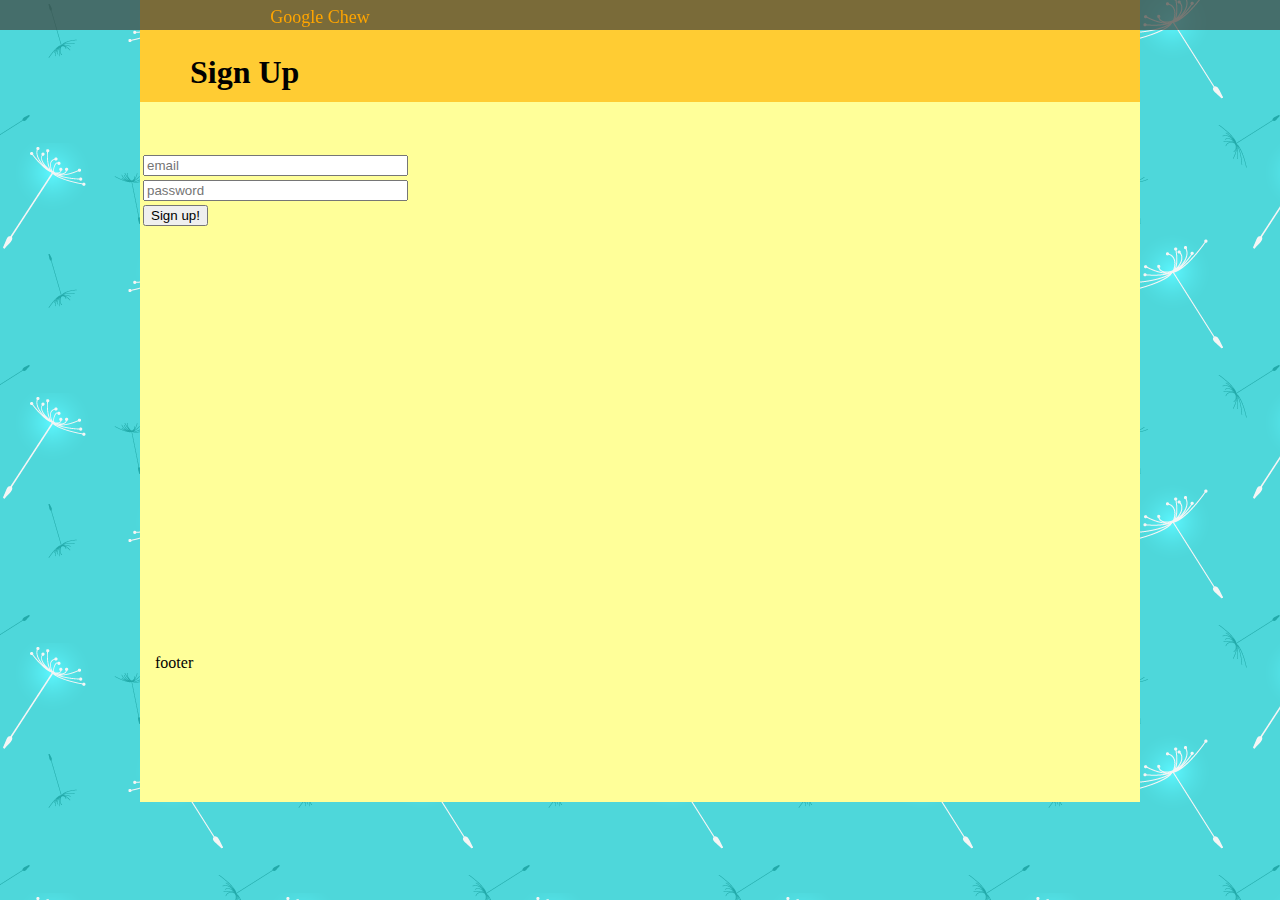
<file: WebContent/signUp.html>
<!DOCTYPE html PUBLIC "-//W3C//DTD HTML 4.01 Transitional//EN" "http://www.w3.org/TR/html4/loose.dtd">
<html>
<head>

<link rel="stylesheet" type="text/css" href="styles/main.css">
<link rel="shortcut icon" href="favicon.ico" type="image/x-icon" >
<meta http-equiv="Content-Type" content="text/html; charset=UTF-8">
<title>Google Chew::Sign Up</title>
</head>
<body>
		
	<div class="top">			
		<center><div class="top-nav">
			<div class="logo">Google Chew</div>			
		</div></center>
	</div>
	
	<div class="container">
		<div class="header">
			<h1>Sign Up</h1>
		</div>
		
		
		<div class="body">
			<form action="pages/addUser" method="post">
			<table>
				<tr>
					<td valign="top">
 						 <input  type="text" name="email" maxlength="50" size="30" placeholder="email">
					</td></tr>
					<tr><td valign="top">
 						 <input  type="password" name="password" maxlength="50" size="30" placeholder="password">
					</td></tr>
					<tr><td>
						 <input type="submit" value="Sign up!">   
					</td>
				</tr>				
			</table>
			</form>
		</div><!-- end .body -->
		
		
		<footer>
			<p id="text">footer</p>
		</footer><!-- end .footer -->
		
	</div><!-- end .container -->
	
</body>
</html>
</file>
<file: WebContent/styles/main.css>
body {
	font: 100%/1.4 Geneva, Georgia, Trebuchet sans-serif;
	background-color: #CCCC99;
	background-image:url("img/back.png");
	margin: 0;
}

form { 
	display: inline;
	
}

ul, ol, dl {
	padding: 0;
	margin: 0;
}
h1, h2, h3, h4, h5, h6, p {
	margin: 0;	
	padding-right: 15px;
	padding-left: 15px; 
}
a img {
	border: none;
}

a:link, a:visited{
	text-decoration: none;
	color: orange ;
}

a:hover, a:active, a:focus {
	text-decoration: underline;
	color: orange ;
}

.container {
	position:static;
	width: 1000px;
	height:auto;
	margin: 0 auto;
	z-index:1;
}

footer {
	background-color: #FFFF99;
	margin: 0px;
	height: 150px;
	width: 100%;
	z-index:2;
	position: static;
}

.body {
	top:190px;
	width:auto;
	top: 250px;
	height: auto;
	min-height: 500px;
	bottom:15px;
	z-index:2;
	background-color: #FFFF99;
	font: Georgia;
	padding-top: 50px;

}

.header {	
	padding: 0px;
	height:102px;
	width:100%;
	background: #FFCC33;
	z-index:3;	
}

.header h1 {
	padding: 50px ;
}

#login_table {
	padding: auto;
}

.top {
	background-color: rgba(66,65,60,0.7);
	z-index: 10;
	width: 100%;
	position:fixed;
}

.top-nav {
	width:100%;
	text-align:center;

}

.sidebar {
	height:auto;
	min-height: 500px;
	width: 200px;
	/*background-color:#dee6e7;*/
	border-right: #dee6e7 dotted;
	float:left;
}

.main {
	height:auto;
	min-height: 500px;
	padding: 50px;
	float:left;
}

.sidebar ul {
    list-style-type: none;
    padding:50px;
}

.sidebar a:link, a:visited {
	text-decoration: none;
	color: rgb(48,131,133) ;
}

.sidebar a:hover, a:active, a:focus {
	text-decoration: underline;
	color: rgb(48,131,133) ;
}

.addGroup {
	float:left;
}

.smallHeading {
	font-family: 'Bad Script', cursive;
	font-size: 25px;
	padding-top: 10px;
}

section {
    padding:10px;
    /*display:inline-block;*/
    margin:0 auto;
    /*float:center;*/
    width: 1000px;
}
.logo {
	padding-top:5px;
	color: orange;
	z-index:3;
	font-size: 18px;
	float:left;
	width:50%;
}

.login {
	font-size: 14px;
	float:right;
	width:50%;
	color: orange;	
}

.login  a:link, a:visited{
	text-decoration: none;
	color: orange ;
}

.login  a:hover, a:active, a:focus {
	text-decoration: underline;
	color: orange ;
}

table.messages {
	border: black solid thin;
	width: 500px;
	border-collapse: collapse;
}

table.messages tr{
	border: black solid thin;
	width: 500px;
}

.mes_form {
	float: right;
}
</file>
